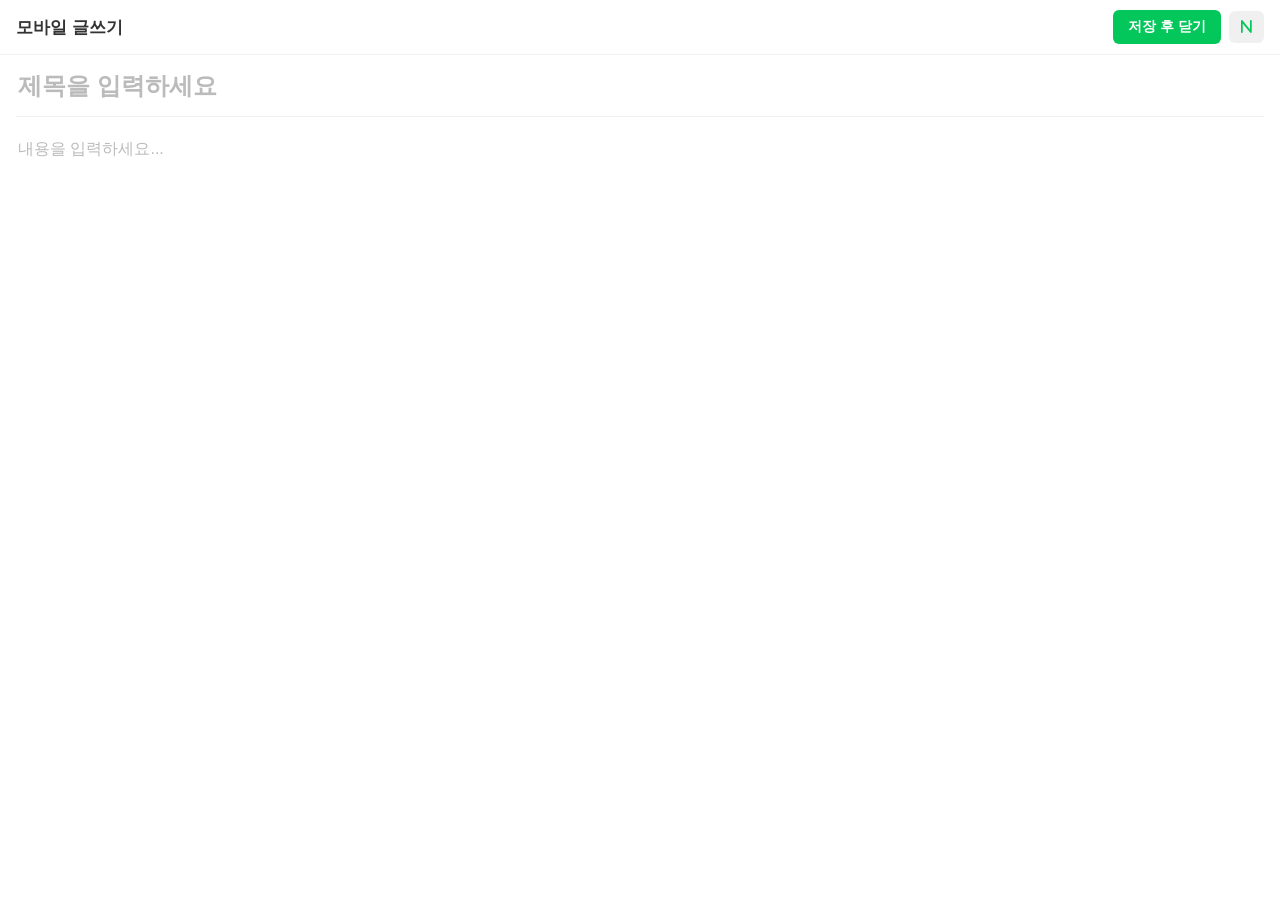
<file: dashboard.html>
<!DOCTYPE html>
<html lang="ko">
<head>
    <meta charset="UTF-8">
    <meta name="viewport" content="width=device-width, initial-scale=1.0">
    <title>모바일 글쓰기 모드</title>
    <link rel="preconnect" href="https://fonts.googleapis.com">
    <link rel="preconnect" href="https://fonts.gstatic.com" crossorigin>
    <link href="https://fonts.googleapis.com/css2?family=Nanum+Gothic&display=swap" rel="stylesheet">
    <link rel="stylesheet" href="https://cdnjs.cloudflare.com/ajax/libs/font-awesome/6.4.0/css/all.min.css">
    <link rel="stylesheet" href="editor-popup.css">
</head>
<body>
    <div class="editor-container">
        <header class="editor-header">
            <h1>모바일 글쓰기</h1>
            <div class="button-group">
                <button id="save-and-close-btn">저장 후 닫기</button>
                <button id="save-and-blog-btn" title="저장 후 블로그로 이동">
                    <i class="fa-solid fa-n"></i>
                </button>
            </div>
        </header>
        <main class="editor-main">
            <input type="text" id="popup-title" placeholder="제목을 입력하세요">
            <textarea id="popup-content" placeholder="내용을 입력하세요..."></textarea>
        </main>
    </div>

    <script>
        const titleInput = document.getElementById('popup-title');
        const contentInput = document.getElementById('popup-content');
        const saveBtn = document.getElementById('save-and-close-btn');
        const blogBtn = document.getElementById('save-and-blog-btn');

        // 부모 창으로 데이터를 전송하는 공통 함수
        function saveDataToParent() {
            const data = {
                title: titleInput.value,
                content: contentInput.value,
                id: localStorage.getItem('editingWritingId') || null
            };
            // window.opener가 존재하는지 확인하여 오류 방지
            if (window.opener) {
                window.opener.postMessage({ type: 'save-writing', payload: data }, '*');
            }
            localStorage.removeItem('editingWritingId'); // 사용 후 삭제
        }

        // '저장 후 닫기' 버튼
        saveBtn.addEventListener('click', () => {
            saveDataToParent();
            window.close();
        });

        // '저장 후 블로그로 이동' 버튼
        blogBtn.addEventListener('click', () => {
            saveDataToParent();
            // 네이버 블로그 글쓰기 URL (새 탭으로 열기)
            const blogUrl = "https://blog.naver.com/POST_WRITE.naver?blogId=tenmilli_10";
            window.open(blogUrl, '_blank');
            window.close(); // 팝업 창은 닫기
        });

        // 부모 창에서 전달한 수정할 글 데이터를 받아서 채우기
        window.addEventListener('load', () => {
            const writingData = localStorage.getItem('editingWritingData');
            if (writingData) {
                const { title, content } = JSON.parse(writingData);
                titleInput.value = title;
                contentInput.value = content;
                localStorage.removeItem('editingWritingData'); // 사용 후 삭제
            }
        });
    </script>
</body>
</html>
</file>
<file: editor-popup.css>
/* editor-popup.css */
body {
    margin: 0;
    /* 네이버 블로그 앱에서 주로 사용하는 폰트와 유사하게 설정 */
    font-family: -apple-system, BlinkMacSystemFont, "Apple SD Gothic Neo", "Malgun Gothic", "맑은 고딕", sans-serif;
    font-size: 16px; /* 본문 기본 폰트 크기 조정 */
    background-color: #ffffff; /* 실제 앱과 유사한 흰색 배경 */
    color: #333;
}

.editor-container {
    max-width: 100%; /* 모바일 뷰에서는 꽉 차게 보이도록 */
    margin: 0 auto;
    background-color: #ffffff;
    min-height: 100vh;
}

.editor-header {
    display: flex;
    justify-content: space-between;
    align-items: center;
    padding: 10px 16px; /* 네이버 앱과 유사한 여백 */
    border-bottom: 1px solid #f0f0f0;
    background-color: #fff;
    position: sticky;
    top: 0;
    z-index: 10;
}

.editor-header h1 {
    font-size: 17px;
    font-weight: 600;
    margin: 0;
}

/* 버튼 그룹 스타일 추가 */
.button-group {
    display: flex;
    align-items: center;
    gap: 8px; /* 버튼 사이 간격 */
}

/* 모든 버튼에 공통 스타일 적용 */
.editor-header button {
    border: none;
    border-radius: 6px;
    font-family: inherit;
    font-size: 14px;
    font-weight: bold;
    cursor: pointer;
    transition: background-color 0.2s;
}

#save-and-close-btn {
    background-color: #03c75a; /* 네이버 그린 색상 */
    color: white;
    padding: 8px 15px;
}

#save-and-close-btn:hover {
    background-color: #02b350;
}

/* 블로그 이동 버튼 스타일 */
#save-and-blog-btn {
    background-color: #f0f0f0; /* 밝은 회색 배경 */
    color: #333;
    padding: 8px 12px;
}

#save-and-blog-btn .fa-n {
    color: #03c75a; /* N 아이콘만 녹색으로 */
    font-weight: 900;
}

#save-and-blog-btn:hover {
    background-color: #e0e0e0;
}


.editor-main {
    padding: 16px; /* 상하좌우 동일한 여백 */
}

#popup-title, #popup-content {
    width: 100%;
    border: none;
    outline: none;
    background: none;
    font-family: inherit;
    box-sizing: border-box;
    color: #333;
}

#popup-title {
    font-size: 24px; /* 제목 폰트 크기 */
    font-weight: bold;
    padding-bottom: 16px;
    margin-bottom: 16px;
    border-bottom: 1px solid #f0f0f0;
}

#popup-title::placeholder {
    color: #bbb;
}

#popup-content {
    font-size: 16px; /* 본문 폰트 크기 */
    line-height: 1.8;
    height: 75vh;
    resize: none;
}

#popup-content::placeholder {
    color: #bbb;
}
</file>
